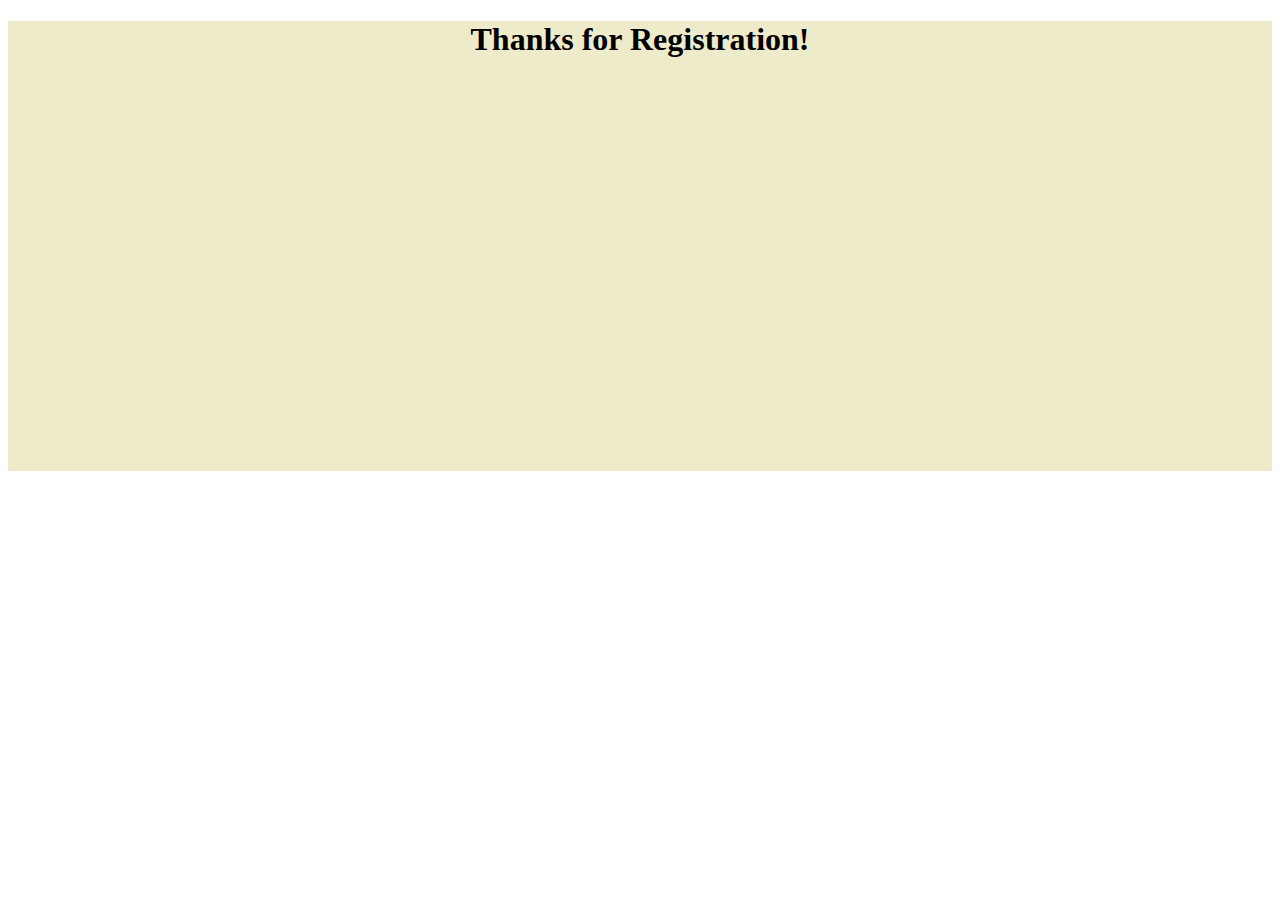
<file: regist.html>
<!DOCTYPE html>
<html lang="en">
<head>
    <meta charset="UTF-8">
    <meta name="viewport" content="width=device-width, initial-scale=1.0">
    <title>Document</title>
</head>
<style>
    #hello {
        height: 50vh;
        background-color: #EDEBCA;
        text-align: center;
    }
</style>
<body>
    <div id="hello">
        <h1>Thanks for Registration!</h1>
    </div>

</body>
</html>
</file>
